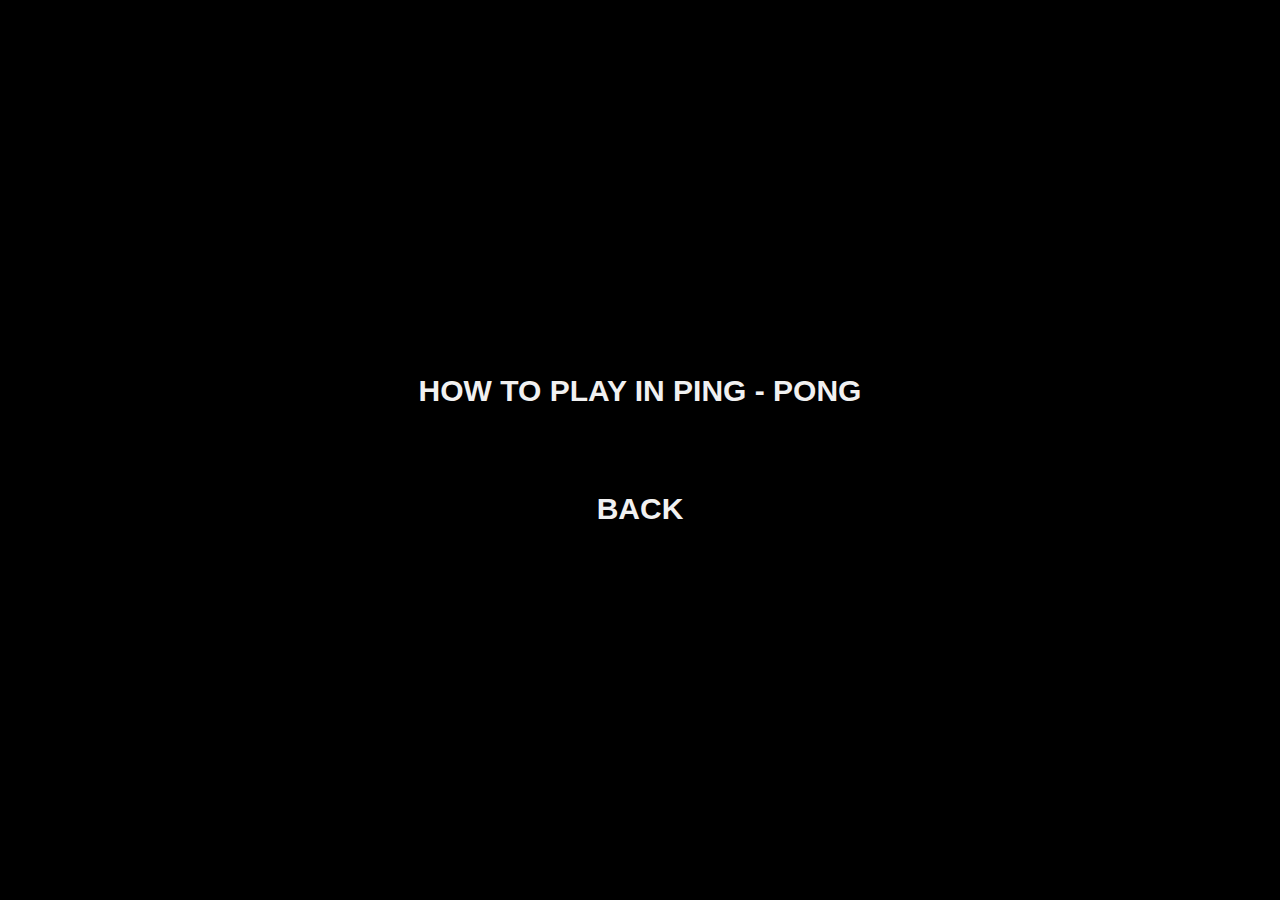
<file: Проект на экзамен/Rule menu/index.html>
<!DOCTYPE html>
<html lang="en">

<head>
    <meta charset="UTF-8">
    <meta name="viewport" content="width=device-width, initial-scale=1.0">
    <title></title>
    <link rel="stylesheet" href="style.css">
</head>

<body>

    <ul class="menu">
        <li><a href="../Rule/Rule for Ping - Pong/index.html">How to play in Ping - Pong</a></li>
        <li><a href="../Main menu/index.html">Back</a></li>
    </ul>

</body>

</html>
</file>
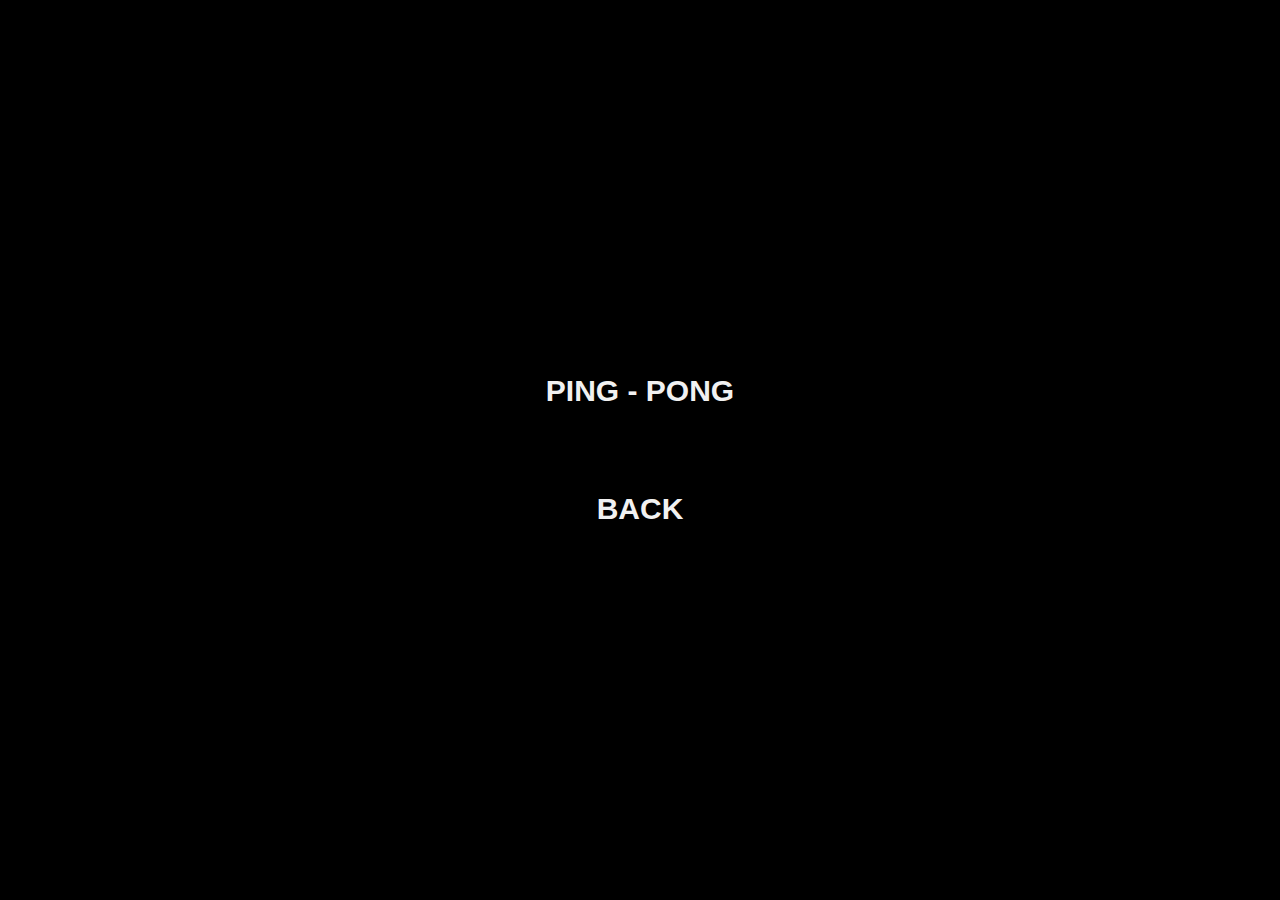
<file: Проект на экзамен/Start menu/index.html>
<!DOCTYPE html>
<html lang="en">

<head>
    <meta charset="UTF-8">
    <meta name="viewport" content="width=device-width, initial-scale=1.0">
    <title></title>
    <link rel="stylesheet" href="style.css">
</head>

<body>

    <ul class="menu">
        <li><a href="../Ping-Pong/index.html">Ping - Pong</a></li>
        <li><a href="../Main menu/index.html">Back</a></li>
    </ul>

</body>

</html>
</file>
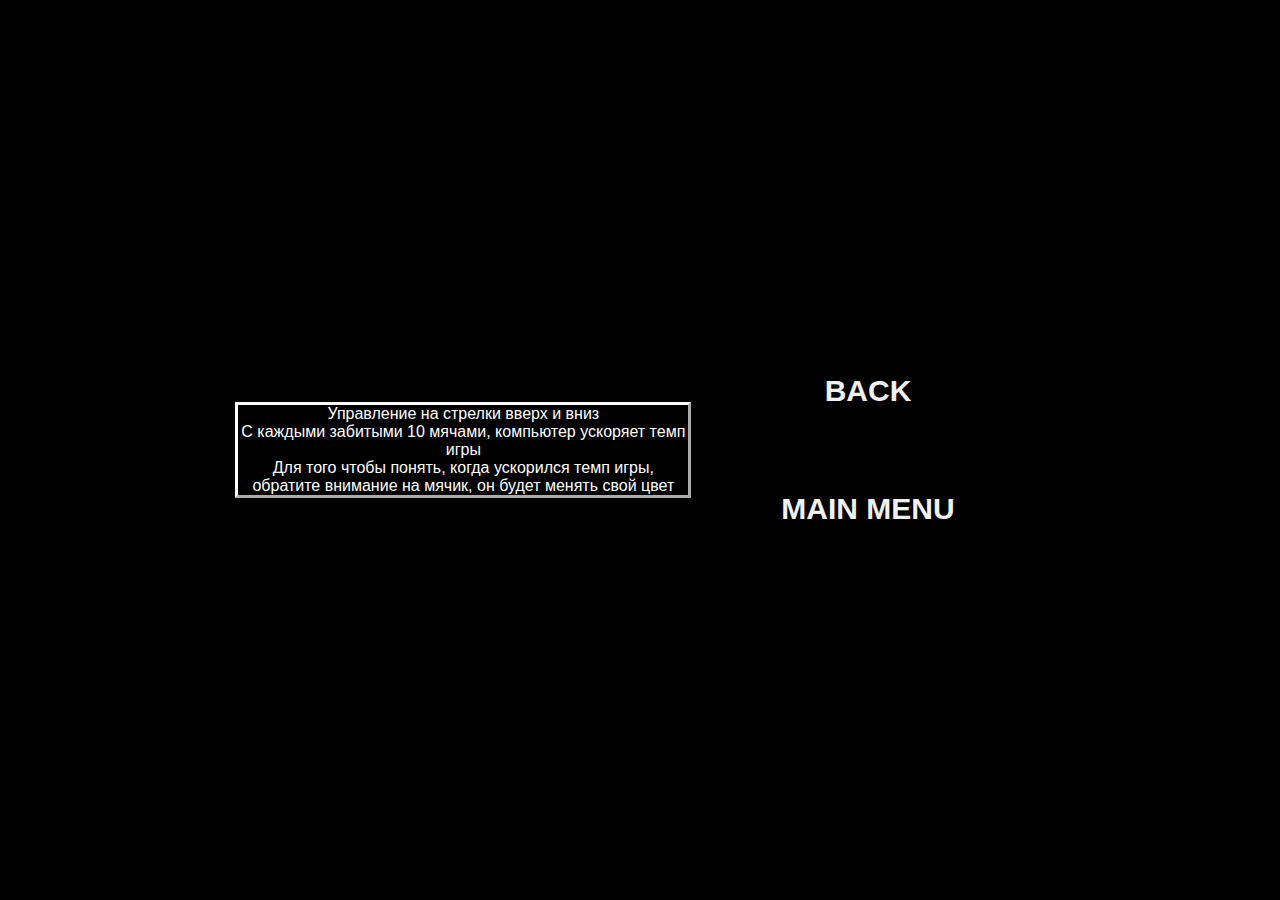
<file: Проект на экзамен/Rule/Rule for Ping - Pong/index.html>
<!DOCTYPE html>
<html lang="en">

<head>
    <meta charset="UTF-8">
    <meta name="viewport" content="width=device-width, initial-scale=1.0">
    <link rel="stylesheet" href="style.css">
    <title>Document</title>
</head>

<body>
    <div>
        <p>
            Управление на стрелки вверх и вниз<br> С каждыми забитыми 10 мячами, компьютер ускоряет темп игры<br> Для того чтобы понять, когда ускорился темп игры, обратите внимание на мячик, он будет менять свой цвет
        </p>
    </div>
    <ul class="menu">
        <li><a href="../../Rule menu/index.html">Back</a></li>
        <li><a href="../../Main menu/index.html">Main menu</a></li>
    </ul>
</body>

</html>
</file>
<file: Проект на экзамен/Rule menu/style.css>
* {
    margin: 0;
    padding: 0;
    text-decoration: none;
    list-style: none;
    font-family: "Open Sans", sans-serif;
}

body {
    display: flex;
    height: 100vh;
    background-color: black;
    align-items: center;
    justify-content: center;
    text-align: center;
}

.menu a {
    display: inline-block;
    margin: 30px;
    padding: 12px 60px;
    color: #f1f1f1;
    text-transform: uppercase;
    font-size: 30px;
    font-weight: 600;
    transition: .3s linear;
    position: relative;
}

.menu a:hover {
    color: #111;
}

.menu a::before,
.menu a::after {
    content: "";
    position: absolute;
    width: 100%;
    height: 0%;
    left: 0;
    box-sizing: border-box;
    z-index: -1;
}

.menu a::before {
    bottom: 0;
    border-left: 1px solid #f1f1f1;
    border-right: 1px solid #f1f1f1;
    transition: .3s linear;
}

.menu a::after {
    top: 0;
    background-color: #f1f1f1;
    transition: .3s linear .3s;
}

.menu a:hover::before,
.menu a:hover::after {
    height: 100%;
}
</file>
<file: Проект на экзамен/Start menu/style.css>
* {
    margin: 0;
    padding: 0;
    text-decoration: none;
    list-style: none;
    font-family: "Open Sans", sans-serif;
}

body {
    display: flex;
    height: 100vh;
    background-color: black;
    align-items: center;
    justify-content: center;
    text-align: center;
}

.menu a {
    display: inline-block;
    margin: 30px;
    padding: 12px 60px;
    color: #f1f1f1;
    text-transform: uppercase;
    font-size: 30px;
    font-weight: 600;
    transition: .3s linear;
    position: relative;
}

.menu a:hover {
    color: #111;
}

.menu a::before,
.menu a::after {
    content: "";
    position: absolute;
    width: 100%;
    height: 0%;
    left: 0;
    box-sizing: border-box;
    z-index: -1;
}

.menu a::before {
    bottom: 0;
    border-left: 1px solid #f1f1f1;
    border-right: 1px solid #f1f1f1;
    transition: .3s linear;
}

.menu a::after {
    top: 0;
    background-color: #f1f1f1;
    transition: .3s linear .3s;
}

.menu a:hover::before,
.menu a:hover::after {
    height: 100%;
}
</file>
<file: Проект на экзамен/Rule/Rule for Ping - Pong/style.css>
html,
body {
    height: 100%;
    margin: 0;
}

body {
    background: black;
    display: flex;
    align-items: center;
    justify-content: center;
}

div {
    width: 450px;
    border: outset 3px white;
}

p {
    color: white;
}

* {
    margin: 0;
    padding: 0;
    text-decoration: none;
    list-style: none;
    font-family: "Open Sans", sans-serif;
}

body {
    display: flex;
    height: 100vh;
    background-color: black;
    align-items: center;
    justify-content: center;
    text-align: center;
}

.menu a {
    display: inline-block;
    margin: 30px;
    padding: 12px 60px;
    color: #f1f1f1;
    text-transform: uppercase;
    font-size: 30px;
    font-weight: 600;
    transition: .3s linear;
    position: relative;
}

.menu a:hover {
    color: #111;
}

.menu a::before,
.menu a::after {
    content: "";
    position: absolute;
    width: 100%;
    height: 0%;
    left: 0;
    box-sizing: border-box;
    z-index: -1;
}

.menu a::before {
    bottom: 0;
    border-left: 1px solid #f1f1f1;
    border-right: 1px solid #f1f1f1;
    transition: .3s linear;
}

.menu a::after {
    top: 0;
    background-color: #f1f1f1;
    transition: .3s linear .3s;
}

.menu a:hover::before,
.menu a:hover::after {
    height: 100%;
}
</file>
